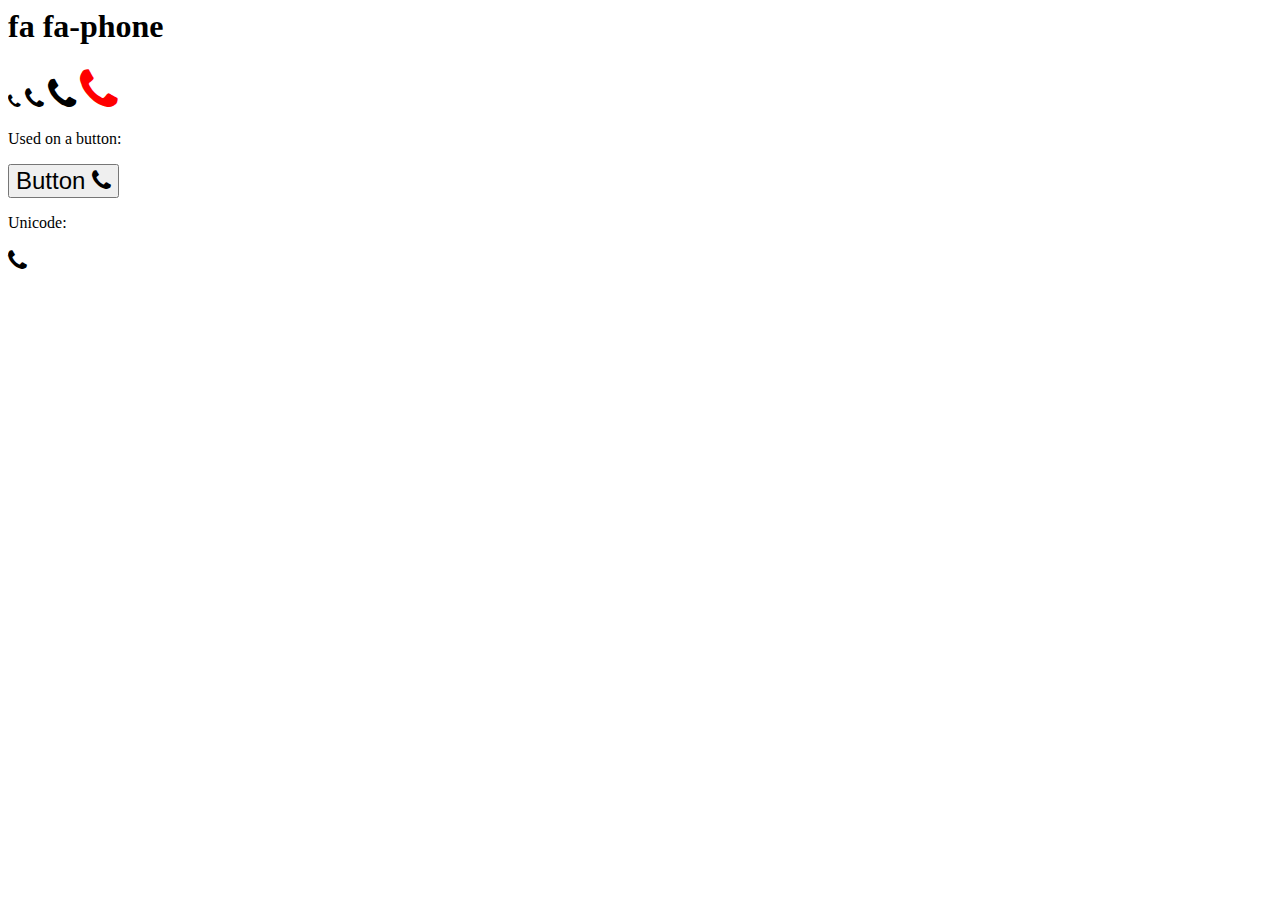
<file: html/example-icon.html>
<html>
<head>
<title>Font Awesome Icons</title>
<meta name="viewport" content="width=device-width, initial-scale=1">
<link rel="stylesheet" href="https://cdnjs.cloudflare.com/ajax/libs/font-awesome/4.7.0/css/font-awesome.min.css">
</head>
<body>

<h1>fa fa-phone</h1>

<i class="fa fa-phone"></i>
<i class="fa fa-phone" style="font-size:24px"></i>
<i class="fa fa-phone" style="font-size:36px"></i>
<i class="fa fa-phone" style="font-size:48px;color:red"></i>
<br>

<p>Used on a button:</p>
<button style="font-size:24px">Button <i class="fa fa-phone"></i></button>

<p>Unicode:</p>
<i style="font-size:24px" class="fa">&#xf095;</i>

</body>
</html>
</file>
